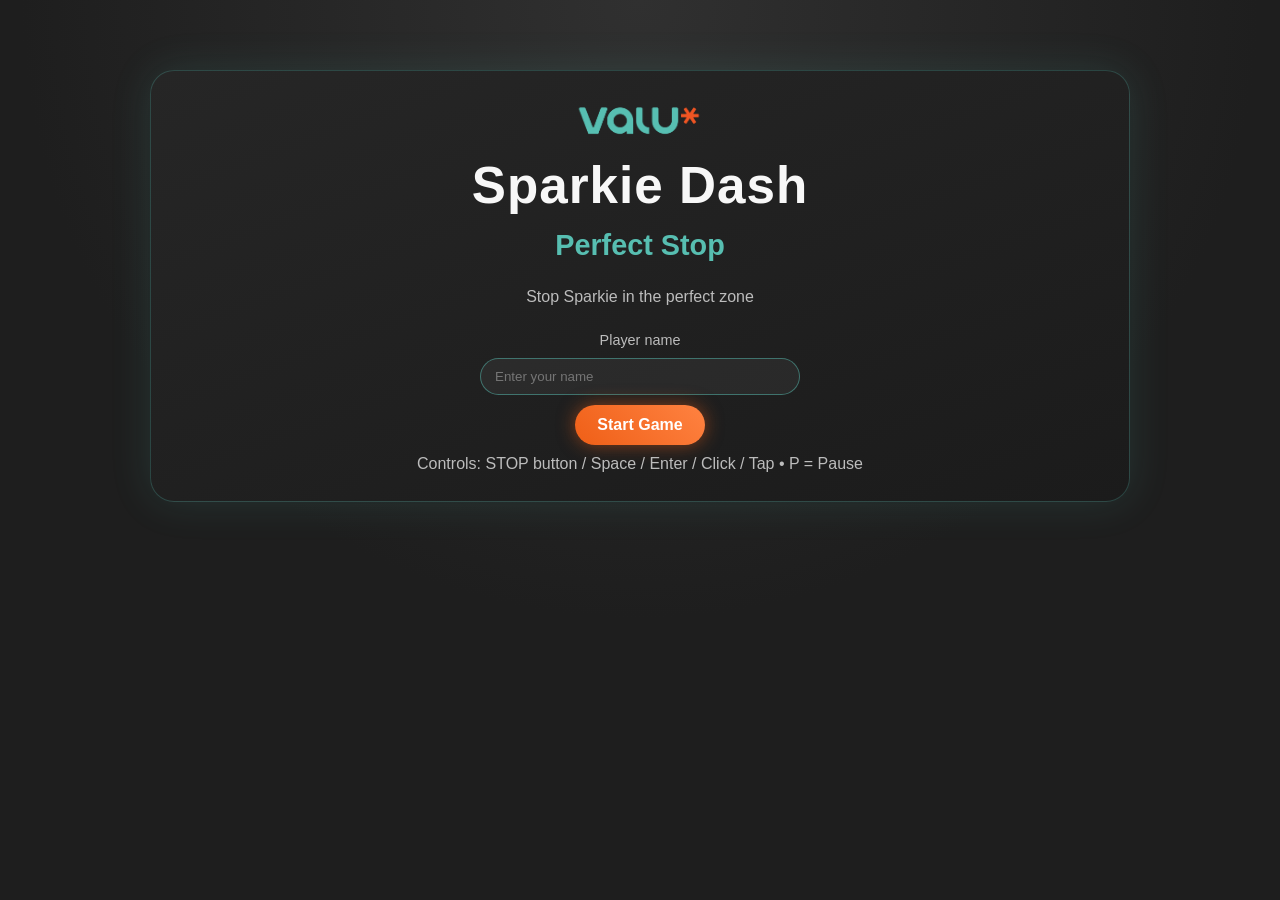
<file: index.html>
<!doctype html>
<html lang="en">
  <head>
    <meta charset="UTF-8" />
    <meta name="viewport" content="width=device-width, initial-scale=1.0" />
    <title>Sparkie Dash: Perfect Stop</title>
    <link rel="stylesheet" href="./style.css" />
  </head>
  <body>
    <main class="app">
      <section id="startScreen" class="screen screen--active" aria-label="Start screen">
        <img id="startLogo" class="valu-logo" src="./Value-Logo.png" alt="Valu logo" data-fallback="logo" />
        <h1>Sparkie Dash</h1>
        <p class="subtitle">Perfect Stop</p>
        <p class="instruction">Stop Sparkie in the perfect zone</p>
        <label class="name-label" for="playerName">Player name</label>
        <input id="playerName" class="name-input" type="text" maxlength="20" placeholder="Enter your name" />
        <p id="nameError" class="name-error hidden">Please enter your name to start.</p>
        <button id="startBtn" class="btn btn--primary">Start Game</button>
        <div class="controls-note">Controls: STOP button / Space / Enter / Click / Tap • P = Pause</div>
      </section>

      <section id="gameScreen" class="screen" aria-label="Game screen">
        <header class="hud">
          <img id="gameLogo" class="valu-logo valu-logo--small" src="./Value-Logo.png" alt="Valu logo" data-fallback="logo" />
          <div class="hud-item"><span>Player</span><strong id="playerValue">-</strong></div>
          <div class="hud-item"><span>Score</span><strong id="scoreValue">0</strong></div>
          <div class="hud-item"><span>Round</span><strong id="roundValue">1/3</strong></div>
          <div class="hud-item"><span>Best</span><strong id="bestValue">0</strong></div>
        </header>

        <div class="track-wrap">
          <div id="track" class="track" role="presentation">
            <div id="goodZone" class="zone zone--good"></div>
            <div id="perfectZone" class="zone zone--perfect"></div>
            <div id="sparkie" class="sparkie" aria-label="Sparkie runner">
              <img id="sparkieImg" src="./sparkie_player.png" alt="Sparkie" data-fallback="sparkie" />
            </div>
          </div>
        </div>

        <div class="actions">
          <button id="stopBtn" class="btn btn--stop">STOP</button>
          <button id="pauseBtn" class="btn btn--ghost">Pause</button>
        </div>
      </section>
    </main>

    <section id="resultOverlay" class="overlay" aria-live="polite" aria-hidden="true">
      <div class="result-card">
        <h2 id="resultLabel">PERFECT</h2>
        <p id="resultPoints">+100</p>
        <div class="reward-wrap">
          <img id="rewardIcon" src="./coin_token.png" alt="Reward icon" data-fallback="reward" />
          <div id="rewardFallback" class="reward-fallback hidden" aria-hidden="true"></div>
        </div>
        <p id="accuracyText">Center hit!</p>
        <div class="overlay-actions">
          <button id="nextRoundBtn" class="btn btn--primary">Next Round</button>
          <button id="restartBtn" class="btn btn--ghost">Restart</button>
        </div>
      </div>
    </section>

    <script src="./game.js"></script>
  </body>
</html>
</file>
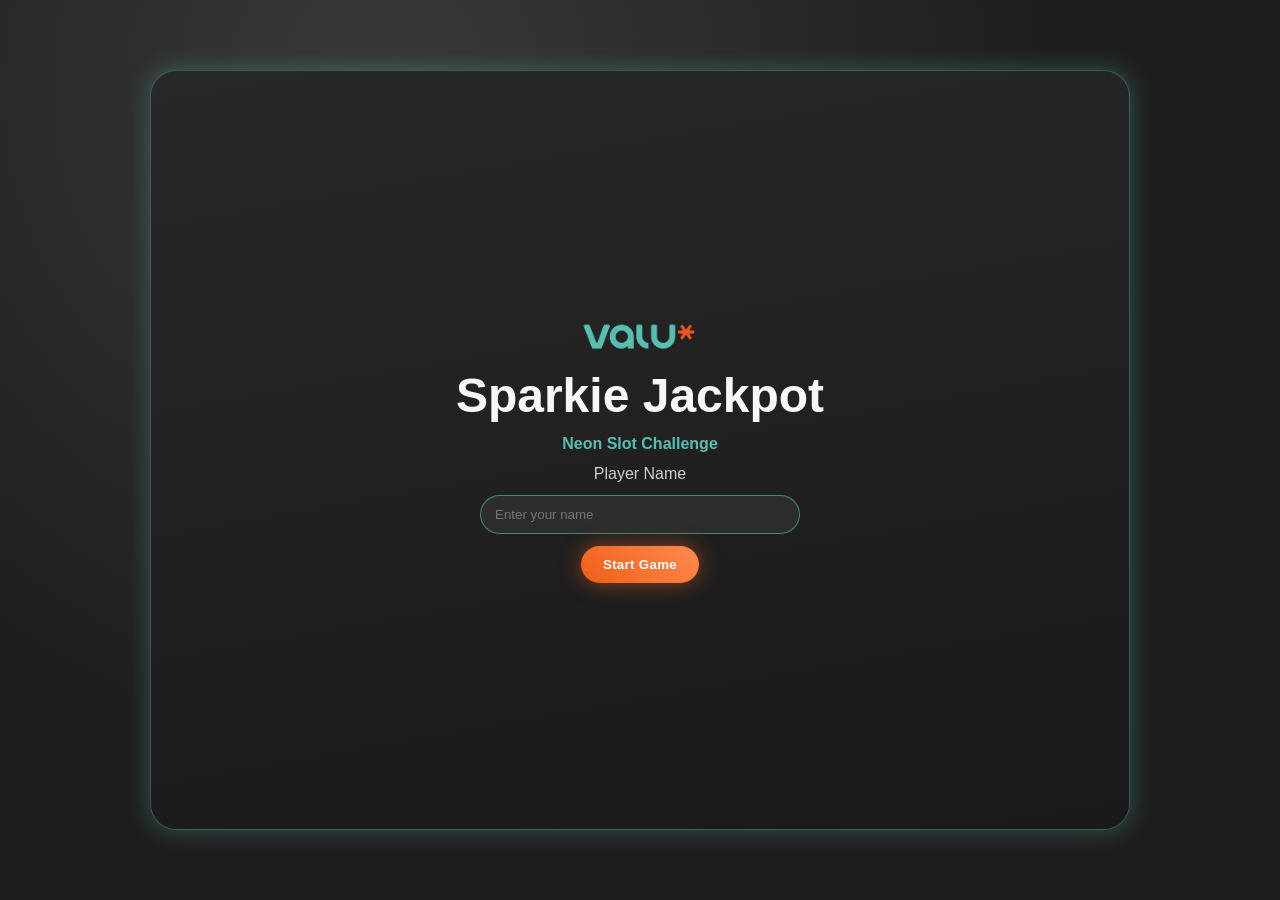
<file: jackpot/index.html>
<!doctype html>
<html lang="en">
  <head>
    <meta charset="UTF-8" />
    <meta name="viewport" content="width=device-width, initial-scale=1.0" />
    <title>Sparkie Jackpot</title>
    <link rel="stylesheet" href="./style.css" />
  </head>
  <body>
    <main class="app-shell">
      <section id="startScreen" class="screen screen--active" aria-label="Start screen">
        <img class="valu-logo" src="../Value-Logo.png" alt="Valu logo" data-fallback="logo" />
        <h1>Sparkie Jackpot</h1>
        <p class="subtitle">Neon Slot Challenge</p>

        <label for="playerName" class="input-label">Player Name</label>
        <input id="playerName" class="name-input" maxlength="20" placeholder="Enter your name" />
        <p id="nameError" class="error hidden">Please enter your name to start.</p>

        <button id="startBtn" class="btn btn--primary">Start Game</button>
      </section>

      <section id="gameScreen" class="screen" aria-label="Sparkie Jackpot game screen">
        <header class="topbar">
          <img class="valu-logo valu-logo--small" src="../Value-Logo.png" alt="Valu logo" data-fallback="logo" />
          <h2 class="game-title">Sparkie Jackpot</h2>
        </header>

        <section class="hud" aria-label="Player and score">
          <div class="hud-card"><span>Player</span><strong id="playerDisplay">-</strong></div>
          <div class="hud-card"><span>Score</span><strong id="scoreDisplay">0</strong></div>
          <div class="hud-card"><span>Best</span><strong id="bestDisplay">0</strong></div>
          <div class="hud-card"><span>Spins</span><strong id="spinsDisplay">0</strong></div>
        </section>

        <section id="machine" class="machine" aria-label="Slot machine">
          <div class="cabinet-lights" aria-hidden="true"></div>
          <div class="reel-window-wrap">
            <div id="reel0" class="reel-frame"><div class="reel-strip"></div></div>
            <div id="reel1" class="reel-frame"><div class="reel-strip"></div></div>
            <div id="reel2" class="reel-frame"><div class="reel-strip"></div></div>
          </div>

          <aside class="sparkie-wrap" aria-hidden="true">
            <img id="sparkieDecor" src="../sparkie_player.png" alt="Sparkie" data-fallback="sparkie" />
          </aside>

          <div class="controls">
            <button id="spinBtn" class="btn btn--spin">SPIN</button>
            <button id="muteBtn" class="btn btn--ghost" aria-pressed="false">Mute: Off</button>
          </div>

          <p id="resultMessage" class="result-msg">Press SPIN to play.</p>
          <div id="pointsBurst" class="points-burst" aria-hidden="true">+0</div>
          <canvas id="fxCanvas" class="fx-canvas" aria-hidden="true"></canvas>
        </section>
      </section>
    </main>

    <script src="./game.js"></script>
  </body>
</html>
</file>
<file: style.css>
:root {
  --orange: #ef5f17;
  --teal: #57beb1;
  --bg: #1e1e1e;
  --panel: #292929;
  --text: #f7f7f7;
  --muted: #bcbcbc;
}
* { box-sizing: border-box; }
body {
  margin: 0;
  min-height: 100vh;
  background: radial-gradient(circle at top, #303030 0%, var(--bg) 56%);
  color: var(--text);
  font-family: Inter, Avenir, Segoe UI, Roboto, sans-serif;
  display: grid;
  place-items: center;
  overflow: hidden;
}
.app { width: min(980px, 96vw); min-height: min(760px, 95vh); position: relative; }
.screen {
  display: none;
  height: 100%;
  border-radius: 24px;
  padding: clamp(16px, 2.8vw, 28px);
  background: linear-gradient(160deg, #262626, #1b1b1b);
  border: 1px solid rgba(87, 190, 177, 0.26);
  box-shadow: 0 0 42px rgba(87, 190, 177, 0.14);
}
.screen--active { display: flex; }
#startScreen { flex-direction: column; align-items: center; justify-content: center; text-align: center; gap: 10px; }
h1 { margin: 4px 0; font-size: clamp(2rem, 7vw, 3.2rem); letter-spacing: 1px; }
.subtitle { margin: 0; color: var(--teal); font-size: clamp(1.2rem, 4.6vw, 1.8rem); font-weight: 700; }
.instruction, .controls-note { color: var(--muted); }
.valu-logo { width: clamp(100px, 18vw, 130px); height: auto; object-fit: contain; }
.valu-logo--small { width: clamp(70px, 11vw, 90px); }
.name-label { font-size: 0.9rem; color: var(--muted); }
.name-input {
  width: min(320px, 80vw);
  border-radius: 999px;
  border: 1px solid rgba(87, 190, 177, 0.5);
  background: rgba(255,255,255,0.05);
  color: white;
  padding: 10px 14px;
  outline: none;
}
.name-input:focus { box-shadow: 0 0 0 2px rgba(87, 190, 177, 0.35); }
.name-error { color: #ff8f8f; margin: 0; }
.hidden { display: none !important; }
.hud { display: grid; grid-template-columns: auto repeat(4, minmax(70px, auto)); gap: 14px; align-items: center; }
.hud-item { background: rgba(255, 255, 255, 0.05); border-radius: 12px; padding: 8px 10px; text-align: center; }
.hud-item span { display: block; font-size: 0.72rem; color: var(--muted); }
.hud-item strong { color: var(--teal); }
#gameScreen { flex-direction: column; gap: 20px; }
.track-wrap { flex: 1; display: grid; place-items: center; }
.track {
  width: min(900px, 90vw);
  height: clamp(130px, 26vw, 180px);
  border-radius: 22px;
  position: relative;
  background: repeating-linear-gradient(90deg, rgba(255,255,255,.07) 0 16px, rgba(255,255,255,.01) 16px 34px), linear-gradient(180deg, #353535, #212121);
  border: 2px solid rgba(87, 190, 177, 0.35);
  overflow: hidden;
  animation: trackMove 900ms linear infinite;
}
@keyframes trackMove { from { background-position-x: 0; } to { background-position-x: -36px; } }
.zone { position: absolute; top: 20%; height: 60%; border-radius: 14px; }
.zone--good { background: rgba(87,190,177,.26); box-shadow: 0 0 18px rgba(87,190,177,.4); }
.zone--perfect { background: rgba(239,95,23,.35); box-shadow: 0 0 18px rgba(239,95,23,.72); }
.sparkie {
  position: absolute;
  left: 0;
  bottom: 12%;
  width: clamp(66px, 12vw, 92px);
  height: clamp(66px, 12vw, 92px);
  transform-origin: center bottom;
  transition: transform 120ms ease;
}
.sparkie img { width: 100%; height: 100%; object-fit: contain; filter: drop-shadow(0 0 14px rgba(239,95,23,.5)); }
.sparkie.running { animation: sparkieRun 280ms ease-in-out infinite alternate; }
@keyframes sparkieRun { from { transform: translateY(0) rotate(-4deg); } to { transform: translateY(-6px) rotate(4deg); } }
.sparkie.stopped { transform: translateY(1px) scale(1.04); }
.actions { display: flex; gap: 12px; justify-content: center; }
.btn {
  border: none;
  border-radius: 999px;
  padding: 11px 22px;
  font-size: 1rem;
  font-weight: 700;
  cursor: pointer;
  color: white;
  transition: transform 120ms ease, filter 160ms ease;
}
.btn:hover, .btn:focus-visible { transform: translateY(-1px) scale(1.02); }
.btn--primary, .btn--stop { background: linear-gradient(45deg, var(--orange), #ff8241); box-shadow: 0 0 18px rgba(239,95,23,.5); }
.btn--ghost { background: rgba(87,190,177,.2); border: 1px solid rgba(87,190,177,.45); }
.overlay { position: fixed; inset: 0; display: none; place-items: center; background: rgba(10,10,10,.65); backdrop-filter: blur(2px); z-index: 3; }
.overlay.active { display: grid; }
.result-card {
  width: min(360px, 90vw);
  background: var(--panel);
  border-radius: 20px;
  border: 1px solid rgba(239,95,23,.5);
  padding: 20px;
  text-align: center;
  box-shadow: 0 0 30px rgba(239,95,23,.35);
}
#resultLabel { margin: 0; font-size: 2rem; }
#resultPoints { margin: 6px 0 10px; font-size: 1.5rem; color: var(--teal); }
.reward-wrap { min-height: 72px; display: grid; place-items: center; }
#rewardIcon { width: 64px; height: 64px; object-fit: contain; }
.reward-fallback { width: 54px; height: 54px; border-radius: 50%; background: radial-gradient(circle at 35% 35%, #d8d8d8, #777); }
.overlay-actions { display: flex; justify-content: center; gap: 10px; margin-top: 14px; }
.perfect-shake { animation: perfectShake 220ms linear; }
@keyframes perfectShake { 0%,100% { transform: translateX(0); } 25% { transform: translateX(-8px);} 75% { transform: translateX(8px);} }
.img-placeholder { background: linear-gradient(130deg, #ff955f, #57beb1); border-radius: 10px; border: 1px dashed rgba(255,255,255,.7); }
@media (max-width: 700px) { .hud { grid-template-columns: repeat(2, minmax(110px, 1fr)); } }

.btn:disabled { opacity: 0.5; cursor: not-allowed; transform: none; }
</file>
<file: jackpot/style.css>
:root {
  --orange: #ef5f17;
  --teal: #57beb1;
  --bg: #1e1e1e;
  --panel: #2a2a2a;
  --text: #f7f7f7;
  --glow: 0 0 24px rgba(87, 190, 177, 0.35);
  --reel-size: clamp(94px, 15vw, 140px);
}

* { box-sizing: border-box; }
body {
  margin: 0;
  min-height: 100vh;
  display: grid;
  place-items: center;
  background: radial-gradient(circle at 30% 10%, #393939 0%, var(--bg) 55%);
  font-family: Inter, Segoe UI, Roboto, Arial, sans-serif;
  color: var(--text);
}

.app-shell {
  width: min(980px, 96vw);
  min-height: min(760px, 96vh);
}

.screen {
  display: none;
  min-height: min(760px, 96vh);
  border-radius: 26px;
  border: 1px solid rgba(87, 190, 177, 0.4);
  background: linear-gradient(170deg, #282828, #191919);
  box-shadow: var(--glow);
  padding: clamp(16px, 2.5vw, 26px);
}
.screen--active {
  display: flex;
  flex-direction: column;
  align-items: center;
}

#startScreen {
  justify-content: center;
  text-align: center;
  gap: 12px;
}

h1 { margin: 0; font-size: clamp(2rem, 6vw, 3rem); }
.subtitle { margin: 0; color: var(--teal); font-weight: 700; }
.input-label { color: #cecece; }

.name-input {
  width: min(320px, 82vw);
  border-radius: 999px;
  border: 1px solid rgba(87, 190, 177, 0.6);
  background: rgba(255, 255, 255, 0.06);
  color: white;
  padding: 11px 14px;
  outline: none;
}
.name-input:focus { box-shadow: 0 0 0 2px rgba(87, 190, 177, 0.4); }
.error { margin: 0; color: #ff9b9b; }
.hidden { display: none !important; }

.valu-logo {
  width: clamp(90px, 15vw, 120px);
  height: auto;
  object-fit: contain;
}
.valu-logo--small { width: clamp(65px, 10vw, 85px); }

.topbar {
  width: 100%;
  display: flex;
  justify-content: center;
  align-items: center;
  gap: 12px;
}
.game-title {
  margin: 0;
  font-size: clamp(1.4rem, 4vw, 2rem);
}

.hud {
  width: min(760px, 100%);
  display: grid;
  grid-template-columns: repeat(4, minmax(90px, 1fr));
  gap: 12px;
  margin: 18px 0;
}
.hud-card {
  text-align: center;
  border-radius: 12px;
  background: rgba(255, 255, 255, 0.05);
  padding: 8px;
}
.hud-card span { display: block; color: #bfbfbf; font-size: 0.8rem; }
.hud-card strong { color: var(--teal); font-size: 1.1rem; }

.machine {
  position: relative;
  width: min(780px, 100%);
  border-radius: 24px;
  border: 2px solid rgba(239, 95, 23, 0.4);
  background: linear-gradient(160deg, #2e2e2e, #212121);
  box-shadow: 0 0 24px rgba(239, 95, 23, 0.28);
  padding: clamp(16px, 2.6vw, 24px);
  text-align: center;
  overflow: hidden;
}

.cabinet-lights {
  position: absolute;
  inset: 0;
  pointer-events: none;
  background: repeating-linear-gradient(90deg, rgba(239, 95, 23, 0.08) 0 22px, rgba(87, 190, 177, 0.08) 22px 44px);
  animation: marquee 2.6s linear infinite;
}
@keyframes marquee {
  from { background-position-x: 0; }
  to { background-position-x: -44px; }
}

.reel-window-wrap {
  position: relative;
  display: flex;
  justify-content: center;
  gap: clamp(10px, 2vw, 18px);
  padding: clamp(8px, 2vw, 14px);
  z-index: 1;
}

.reel-frame {
  width: var(--reel-size);
  height: var(--reel-size);
  border-radius: 16px;
  overflow: hidden;
  border: 2px solid rgba(87, 190, 177, 0.55);
  background: #151515;
  box-shadow: inset 0 0 20px rgba(0, 0, 0, 0.4), 0 0 20px rgba(87, 190, 177, 0.2);
}
.reel-frame.win {
  border-color: #ef5f17;
  box-shadow: 0 0 22px rgba(239, 95, 23, 0.8);
  animation: pulse 450ms ease-in-out 4;
}

.reel-strip {
  display: flex;
  flex-direction: column;
  transform: translateY(0);
}
.symbol-cell {
  width: var(--reel-size);
  height: var(--reel-size);
  display: grid;
  place-items: center;
}
.symbol-cell img {
  width: 75%;
  height: 75%;
  object-fit: contain;
}
.symbol-card img { filter: drop-shadow(0 0 14px rgba(239, 95, 23, 0.75)); }

.symbol-fallback {
  width: 65%;
  height: 65%;
  border-radius: 18px;
  border: 2px dashed rgba(255, 255, 255, 0.8);
  background: linear-gradient(135deg, #4b4b4b, #737373);
}

.sparkie-wrap {
  position: absolute;
  right: clamp(8px, 1.8vw, 18px);
  bottom: 84px;
  width: clamp(74px, 12vw, 112px);
  height: clamp(74px, 12vw, 112px);
  z-index: 1;
  pointer-events: none;
}
.sparkie-wrap img {
  width: 100%;
  height: 100%;
  object-fit: contain;
  filter: drop-shadow(0 0 16px rgba(239, 95, 23, 0.5));
}

.controls {
  margin-top: 10px;
  position: relative;
  z-index: 1;
  display: flex;
  justify-content: center;
  gap: 10px;
}

.btn {
  border: none;
  border-radius: 999px;
  padding: 11px 22px;
  font-weight: 800;
  letter-spacing: 0.3px;
  color: white;
  cursor: pointer;
}
.btn:disabled { opacity: 0.55; cursor: not-allowed; }
.btn--primary, .btn--spin {
  background: linear-gradient(45deg, var(--orange), #ff8a4f);
  box-shadow: 0 0 20px rgba(239, 95, 23, 0.55);
}
.btn--spin {
  font-size: clamp(1rem, 2.6vw, 1.3rem);
  padding: 14px 30px;
}
.btn--ghost {
  background: rgba(87, 190, 177, 0.2);
  border: 1px solid rgba(87, 190, 177, 0.45);
}

.result-msg {
  position: relative;
  z-index: 1;
  min-height: 1.5em;
  margin: 12px 0 2px;
  color: #e9e9e9;
  font-weight: 700;
}
.points-burst {
  position: absolute;
  left: 50%;
  bottom: 74px;
  transform: translateX(-50%) translateY(0);
  font-size: 2rem;
  font-weight: 900;
  color: var(--teal);
  opacity: 0;
  pointer-events: none;
}
.points-burst.show {
  animation: rise 900ms ease;
}
@keyframes rise {
  0% { opacity: 0; transform: translateX(-50%) translateY(14px) scale(0.8); }
  20% { opacity: 1; }
  100% { opacity: 0; transform: translateX(-50%) translateY(-54px) scale(1.2); }
}

.fx-canvas {
  position: absolute;
  inset: 0;
  width: 100%;
  height: 100%;
  pointer-events: none;
  z-index: 2;
}

@keyframes pulse {
  0%, 100% { transform: scale(1); }
  50% { transform: scale(1.03); }
}

.machine.jackpot-shake {
  animation: shake 420ms linear;
}
@keyframes shake {
  0%, 100% { transform: translate(0, 0); }
  20% { transform: translate(-5px, 2px); }
  40% { transform: translate(5px, -2px); }
  60% { transform: translate(-4px, -3px); }
  80% { transform: translate(4px, 3px); }
}

.img-placeholder {
  border-radius: 10px;
  border: 1px dashed rgba(255, 255, 255, 0.8);
  background: linear-gradient(135deg, #666, #949494);
}

@media (max-width: 760px) {
  .hud { grid-template-columns: repeat(2, minmax(110px, 1fr)); }
  .sparkie-wrap { position: static; margin: 6px auto 0; }
  .machine { padding-bottom: 18px; }
}
</file>
